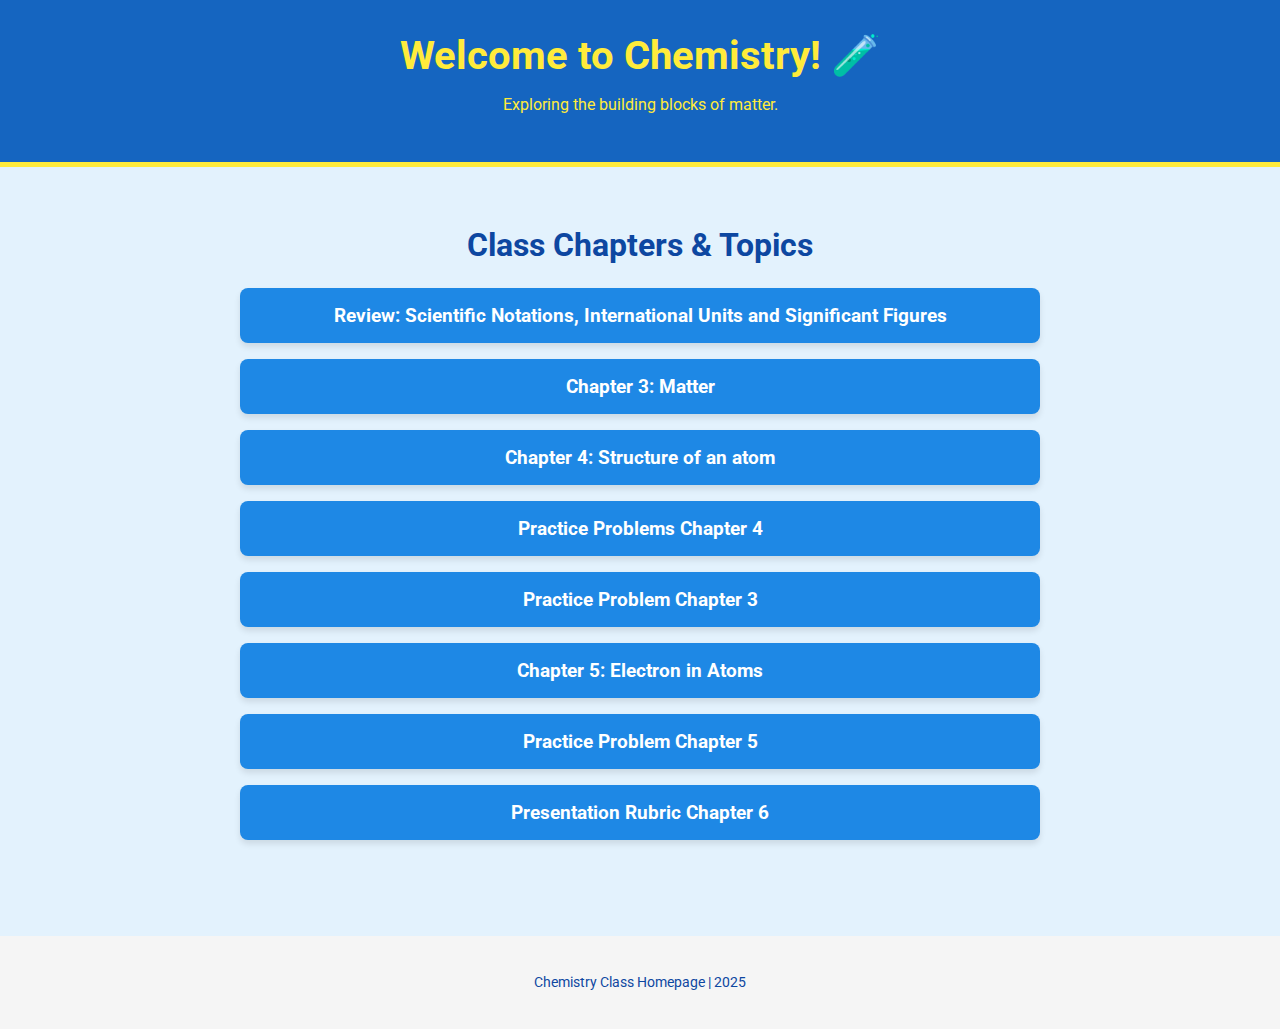
<file: index.html>
<!DOCTYPE html>
<html lang="en">
<head>
    <meta charset="UTF-8">
    <meta name="viewport" content="width=device-width, initial-scale=1.0">
    <title>Chemistry Class Homepage</title>
    <link rel="stylesheet" href="style.css">
    <link rel="preconnect" href="https://fonts.googleapis.com">
    <link rel="preconnect" href="https://fonts.gstatic.com" crossorigin>
    <link href="https://fonts.googleapis.com/css2?family=Roboto:wght@400;700&display=swap" rel="stylesheet">
</head>
<body>

    <header>
        <h1>Welcome to Chemistry! 🧪</h1>
        <p>Exploring the building blocks of matter.</p>
    </header>

    <main>
        <h2>Class Chapters & Topics</h2>
        <ul class="chapter-list">
	    <li><a href="si-presentacion.html">Review: Scientific Notations, International Units and Significant Figures</a></li>
            <li><a href="materia.html">Chapter 3: Matter</a></li>           
            <li><a href="chapter4.html">Chapter 4: Structure of an atom</a></li>
	    <li><a href="practica_isotopos.html">Practice Problems Chapter 4</a></li>
	    <li><a href="problemas-practica-cap3.html">Practice Problem Chapter 3</a></li>
	    <li><a href="chapter5.html">Chapter 5: Electron in Atoms</a></li>
	    <li><a href="cap5probl.html">Practice Problem Chapter 5</a></li>
	    <li><a href="rubirca.pdf">Presentation Rubric Chapter 6</a></li>
	</ul>
    </main>

    <footer>
        <p>Chemistry Class Homepage | 2025</p>
    </footer>

</body>
</html>
</file>
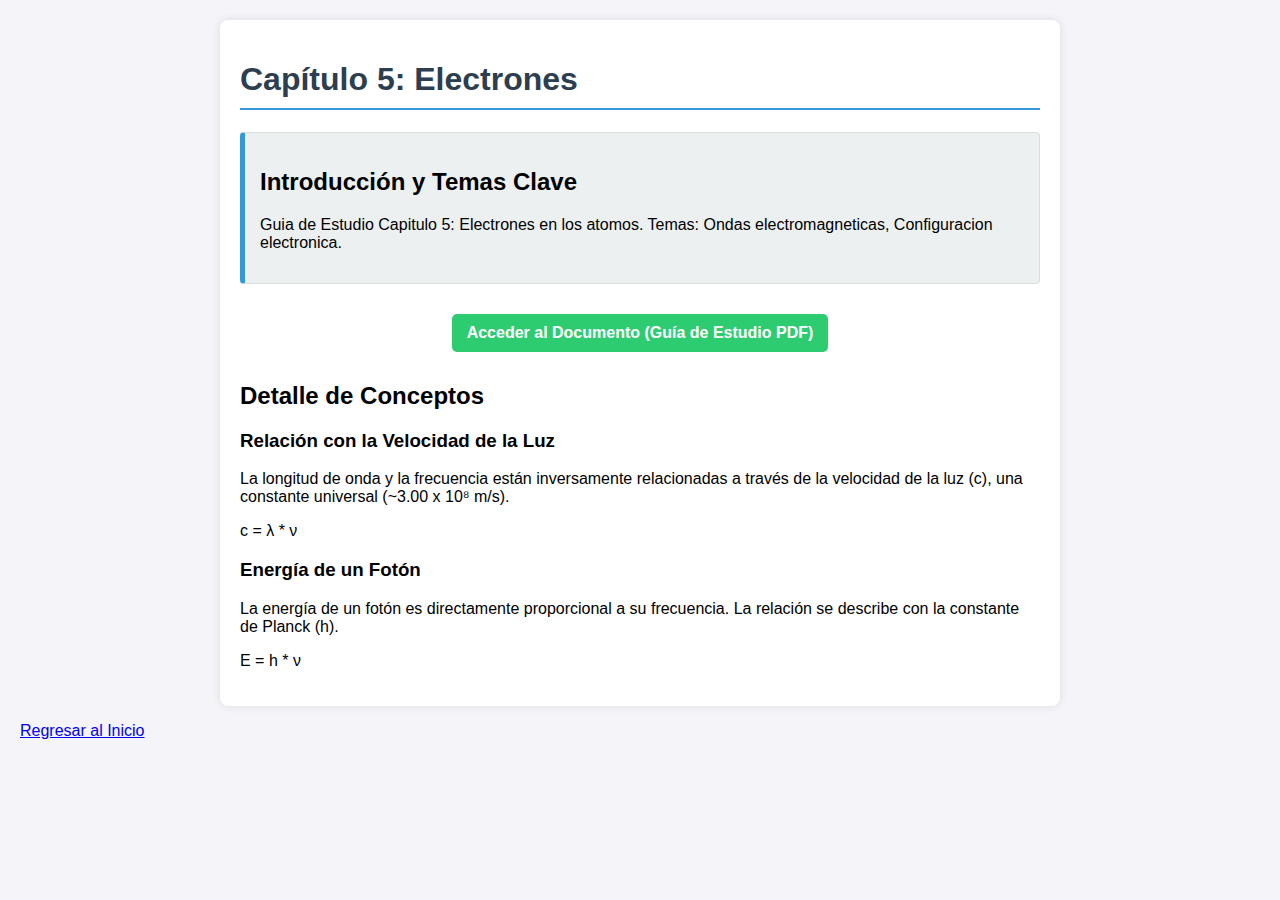
<file: cap5probl.html>
<!DOCTYPE html>
<html lang="es">
<head>
    <meta charset="UTF-8">
    <meta name="viewport" content="width=device-width, initial-scale=1.0">
    <title>Química - Guía de Estudio: Capítulo 5</title>
    <style>
        body {
            font-family: Arial, sans-serif;
            margin: 20px;
            background-color: #f4f4f9;
        }
        .container {
            max-width: 800px;
            margin: auto;
            background: white;
            padding: 20px;
            border-radius: 8px;
            box-shadow: 0 0 10px rgba(0, 0, 0, 0.1);
        }
        h1 {
            color: #2c3e50;
            border-bottom: 2px solid #3498db;
            padding-bottom: 10px;
        }
        .introduccion {
            margin-bottom: 20px;
            padding: 15px;
            border: 1px solid #ddd;
            border-left: 5px solid #3498db;
            background-color: #ecf0f1;
            border-radius: 4px;
        }
        .boton-descarga {
            display: inline-block;
            background-color: #2ecc71; /* Un color verde que simula un botón */
            color: white;
            padding: 10px 15px;
            text-decoration: none;
            border-radius: 5px;
            font-weight: bold;
            transition: background-color 0.3s ease;
        }
        .boton-descarga:hover {
            background-color: #27ae60;
        }
    </style>
</head>
<body>

    <div class="container">
        <h1>Capítulo 5: Electrones</h1>

        <div class="introduccion">
            <h2>Introducción y Temas Clave</h2>
            <p>
	    Guia de Estudio Capitulo 5: Electrones en los atomos. Temas: Ondas electromagneticas, Configuracion electronica.
            </p>
        </div>

        <div style="text-align: center; margin: 30px 0;">
            <a href="cap5probl.pdf" class="boton-descarga" target="_blank" rel="noopener noreferrer">
                Acceder al Documento (Guía de Estudio PDF)
            </a>
        </div>

        <section id="detalles">
            <h2>Detalle de Conceptos</h2>
            <p>
		<div>
                        <h3 class="text-xl font-semibold mb-2">Relación con la Velocidad de la Luz</h3>
                        <p>La longitud de onda y la frecuencia están inversamente relacionadas a través de la velocidad de la luz (<span class="font-bold">c</span>), una constante universal (<span class="formula">~3.00 x 10⁸ m/s</span>).</p>
                        <div class="mt-4 text-center text-xl p-4 bg-violet-100 rounded-lg">
                            <span class="formula">c = λ * ν</span>
                </div>
                <div>
                        <h3 class="text-xl font-semibold mb-2">Energía de un Fotón</h3>
                        <p>La energía de un fotón es directamente proporcional a su frecuencia. La relación se describe con la constante de Planck (<span class="font-bold">h</span>).</p>
                        <div class="mt-4 text-center text-xl p-4 bg-violet-100 rounded-lg">
                            <span class="formula">E = h * ν</span>
                </div>
            </p>
        </section>

    </div>
<p>
    <a href="index.html">Regresar al Inicio</a>
</p>
</body>
</html>
</file>
<file: style.css>
/* General Body Styles */
body {
    background-color: #E3F2FD; /* A soft, pale blue */
    color: #0D47A1; /* Deep blue for text */
    font-family: 'Roboto', sans-serif;
    margin: 0;
    padding: 0;
    text-align: center;
}

/* Header Styles */
header {
    background-color: #1565C0; /* Rich blue */
    color: #FFEB3B; /* Bright yellow */
    padding: 2rem 1rem;
    border-bottom: 5px solid #FFEB3B;
}

header h1 {
    margin: 0;
    font-size: 2.5rem;
}

/* Main Content Area */
main {
    padding: 2rem 1rem;
    max-width: 800px;
    margin: 0 auto; /* Centers the content */
}

main h2 {
    font-size: 2rem;
    margin-bottom: 1.5rem;
}

/* Chapter List Styles */
.chapter-list {
    list-style-type: none; /* Removes the default list bullets */
    padding: 0;
    margin: 0;
}

.chapter-list li {
    margin: 1rem 0;
}

/* Interactive Button Styles */
.chapter-list a {
    display: block; /* Makes the entire area clickable */
    background-color: #1E88E5; /* A lighter blue for buttons */
    color: #FFFFFF; /* White text for contrast */
    text-decoration: none; /* Removes the underline from links */
    padding: 1rem;
    border-radius: 8px; /* Rounded corners */
    font-size: 1.2rem;
    font-weight: bold;
    box-shadow: 0 4px 6px rgba(0, 0, 0, 0.1);
    transition: transform 0.2s ease-in-out, background-color 0.2s ease;
}

/* Hover Effect for Buttons */
.chapter-list a:hover {
    background-color: #0D47A1; /* Darkens the button on hover */
    transform: translateY(-3px); /* Lifts the button slightly */
    color: #FFEB3B; /* Changes text to yellow on hover */
}

/* Footer Styles */
footer {
    margin-top: 3rem;
    padding: 1.5rem;
    background-color: #F5F5F5; /* A light grey for the footer */
    color: #0D47A1;
    font-size: 0.9rem;
}
</file>
